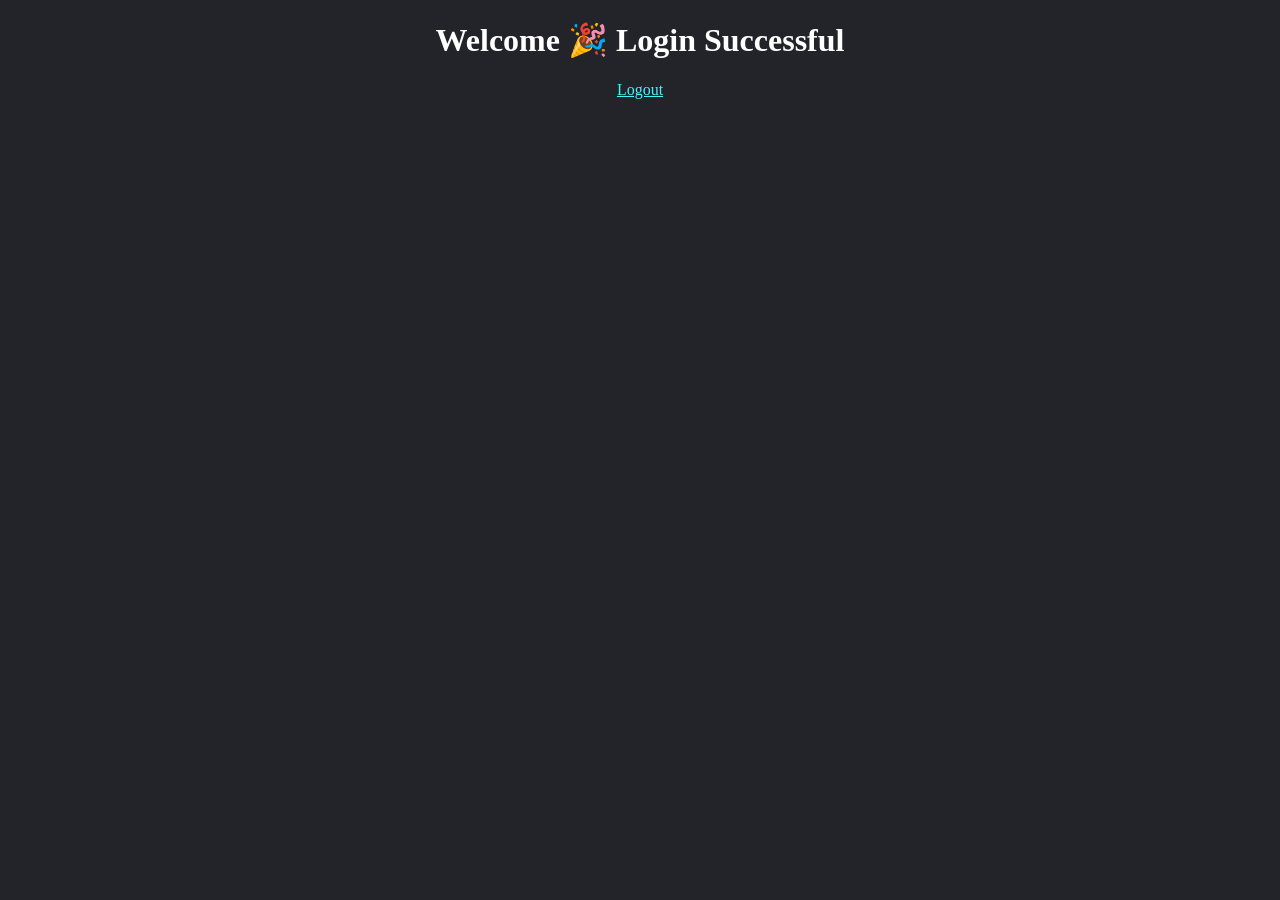
<file: templates/home.html>
<!DOCTYPE html>
<html>
<head>
    <title>Home</title>
</head>
<body style="background:#23242a;color:white;text-align:center;">
    <h1>Welcome 🎉 Login Successful</h1>
    <a href="/" style="color:#45f3ff;">Logout</a>
</body>
</html>
</file>
